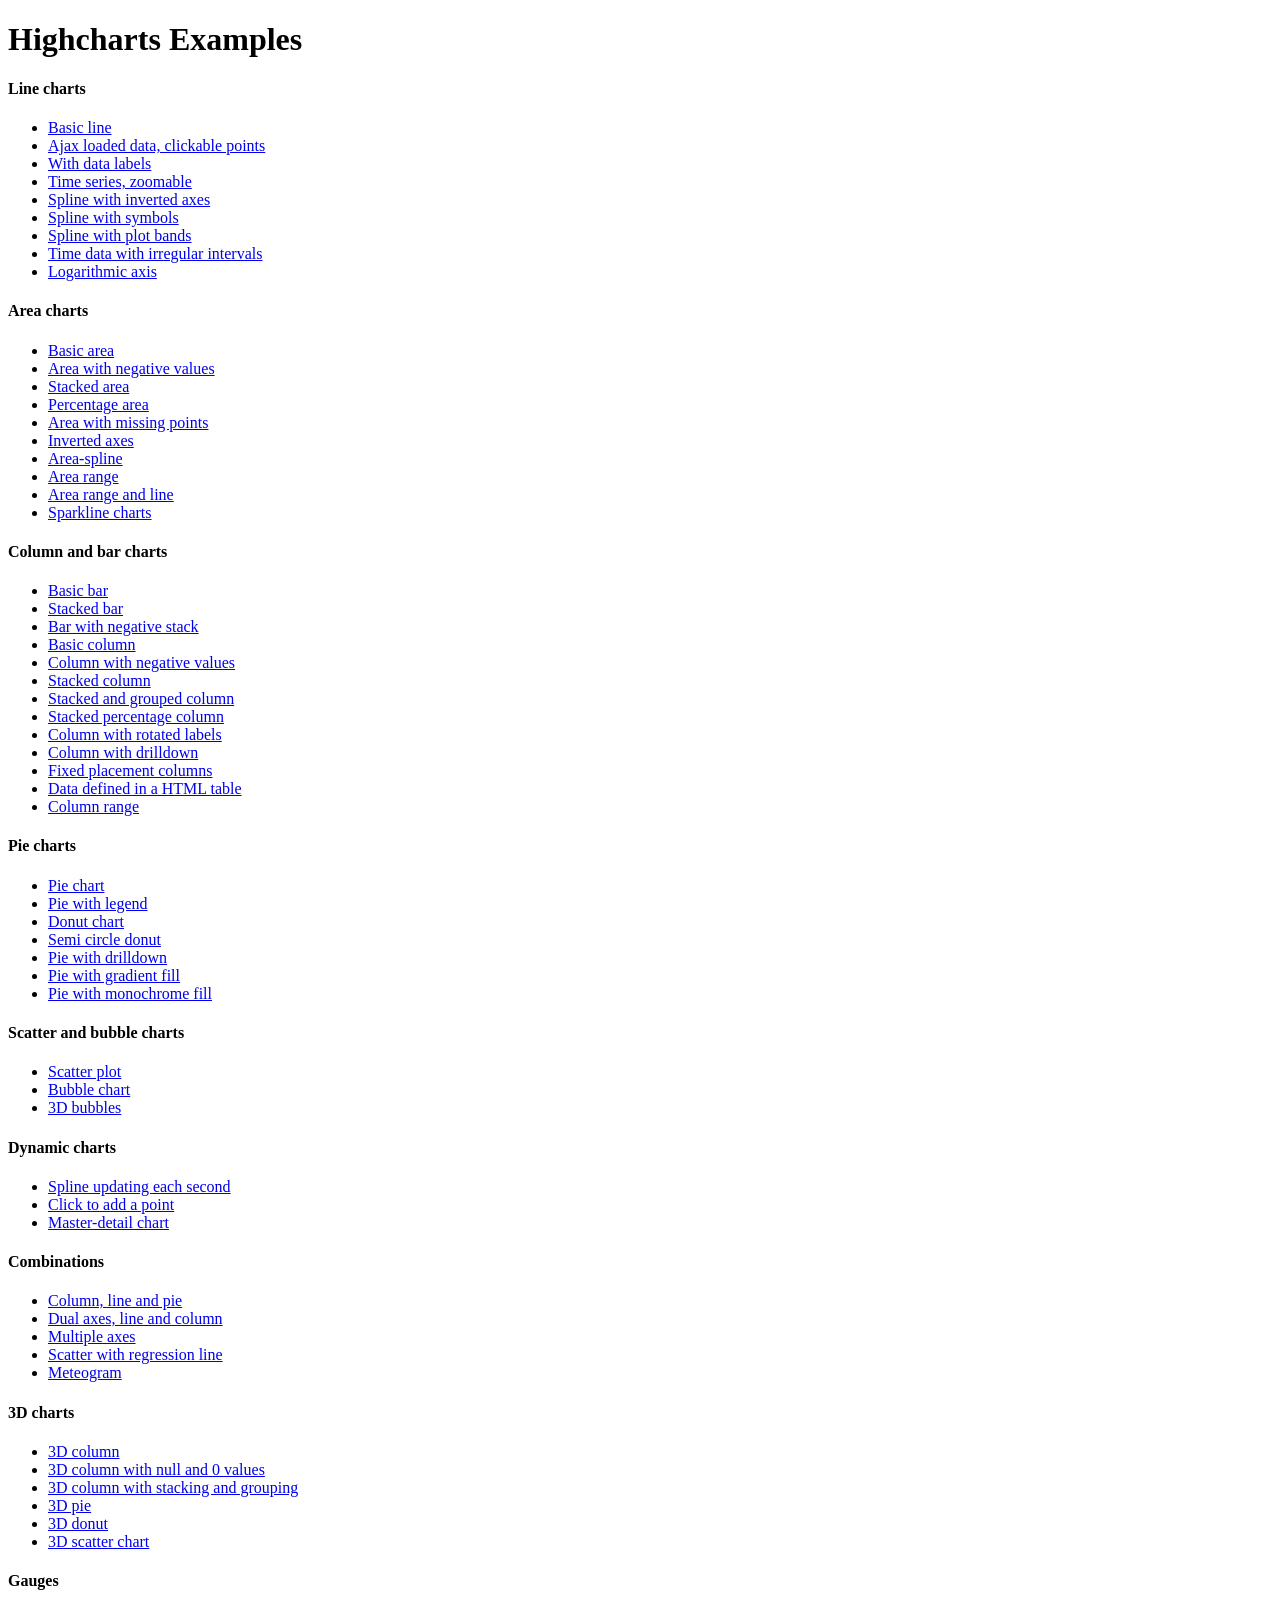
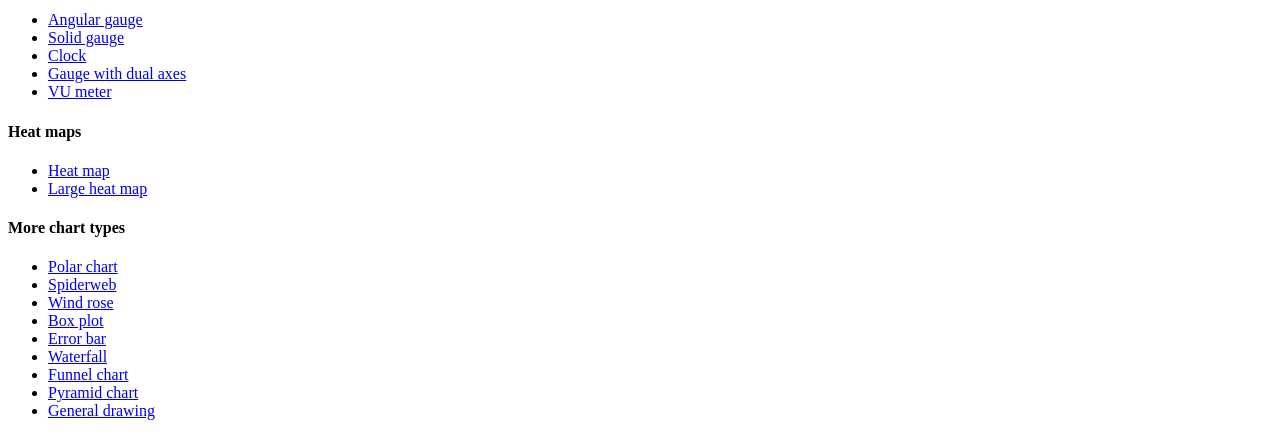
<file: Public/static/highcharts-4.0.1/index.htm>
<!DOCTYPE HTML PUBLIC "-//W3C//DTD HTML 4.01//EN" "http://www.w3.org/TR/html4/strict.dtd">
<html>
	<head>
		<meta http-equiv="Content-Type" content="text/html; charset=utf-8" />
		<title>Highcharts Examples</title>
	</head>
	<body>
		<h1>Highcharts Examples</h1>
		<h4>Line charts</h4>
		<ul>
			<li><a href="examples/line-basic/index.htm">Basic line</a></li>
			<li><a href="examples/line-ajax/index.htm">Ajax loaded data, clickable points</a></li>
			<li><a href="examples/line-labels/index.htm">With data labels</a></li>
			<li><a href="examples/line-time-series/index.htm">Time series, zoomable</a></li>
			<li><a href="examples/spline-inverted/index.htm">Spline with inverted axes</a></li>
			<li><a href="examples/spline-symbols/index.htm">Spline with symbols</a></li>
			<li><a href="examples/spline-plot-bands/index.htm">Spline with plot bands</a></li>
			<li><a href="examples/spline-irregular-time/index.htm">Time data with irregular intervals</a></li>
			<li><a href="examples/line-log-axis/index.htm">Logarithmic axis</a></li>
		</ul>
		<h4>Area charts</h4>
		<ul>
			<li><a href="examples/area-basic/index.htm">Basic area</a></li>
			<li><a href="examples/area-negative/index.htm">Area with negative values</a></li>
			<li><a href="examples/area-stacked/index.htm">Stacked area</a></li>
			<li><a href="examples/area-stacked-percent/index.htm">Percentage area</a></li>
			<li><a href="examples/area-missing/index.htm">Area with missing points</a></li>
			<li><a href="examples/area-inverted/index.htm">Inverted axes</a></li>
			<li><a href="examples/areaspline/index.htm">Area-spline</a></li>
			<li><a href="examples/arearange/index.htm">Area range</a></li>
			<li><a href="examples/arearange-line/index.htm">Area range and line</a></li>
			<li><a href="examples/sparkline/index.htm">Sparkline charts</a></li>
		</ul>
		<h4>Column and bar charts</h4>
		<ul>
			<li><a href="examples/bar-basic/index.htm">Basic bar</a></li>
			<li><a href="examples/bar-stacked/index.htm">Stacked bar</a></li>
			<li><a href="examples/bar-negative-stack/index.htm">Bar with negative stack</a></li>
			<li><a href="examples/column-basic/index.htm">Basic column</a></li>
			<li><a href="examples/column-negative/index.htm">Column with negative values</a></li>
			<li><a href="examples/column-stacked/index.htm">Stacked column</a></li>
			<li><a href="examples/column-stacked-and-grouped/index.htm">Stacked and grouped column</a></li>
			<li><a href="examples/column-stacked-percent/index.htm">Stacked percentage column</a></li>
			<li><a href="examples/column-rotated-labels/index.htm">Column with rotated labels</a></li>
			<li><a href="examples/column-drilldown/index.htm">Column with drilldown</a></li>
			<li><a href="examples/column-placement/index.htm">Fixed placement columns</a></li>
			<li><a href="examples/column-parsed/index.htm">Data defined in a HTML table</a></li>
			<li><a href="examples/columnrange/index.htm">Column range</a></li>
		</ul>
		<h4>Pie charts</h4>
		<ul>
			<li><a href="examples/pie-basic/index.htm">Pie chart</a></li>
			<li><a href="examples/pie-legend/index.htm">Pie with legend</a></li>
			<li><a href="examples/pie-donut/index.htm">Donut chart</a></li>
			<li><a href="examples/pie-semi-circle/index.htm">Semi circle donut</a></li>
			<li><a href="examples/pie-drilldown/index.htm">Pie with drilldown</a></li>
			<li><a href="examples/pie-gradient/index.htm">Pie with gradient fill</a></li>
			<li><a href="examples/pie-monochrome/index.htm">Pie with monochrome fill</a></li>
		</ul>
		<h4>Scatter and bubble charts</h4>
		<ul>
			<li><a href="examples/scatter/index.htm">Scatter plot</a></li>
			<li><a href="examples/bubble/index.htm">Bubble chart</a></li>
			<li><a href="examples/bubble-3d/index.htm">3D bubbles</a></li>
		</ul>
		<h4>Dynamic charts</h4>
		<ul>
			<li><a href="examples/dynamic-update/index.htm">Spline updating each second</a></li>
			<li><a href="examples/dynamic-click-to-add/index.htm">Click to add a point</a></li>
			<li><a href="examples/dynamic-master-detail/index.htm">Master-detail chart</a></li>
		</ul>
		<h4>Combinations</h4>
		<ul>
			<li><a href="examples/combo/index.htm">Column, line and pie</a></li>
			<li><a href="examples/combo-dual-axes/index.htm">Dual axes, line and column</a></li>
			<li><a href="examples/combo-multi-axes/index.htm">Multiple axes</a></li>
			<li><a href="examples/combo-regression/index.htm">Scatter with regression line</a></li>
			<li><a href="examples/combo-meteogram/index.htm">Meteogram</a></li>
		</ul>
		<h4>3D charts</h4>
		<ul>
			<li><a href="examples/3d-column-interactive/index.htm">3D column</a></li>
			<li><a href="examples/3d-column-null-values/index.htm">3D column with null and 0 values</a></li>
			<li><a href="examples/3d-column-stacking-grouping/index.htm">3D column with stacking and grouping</a></li>
			<li><a href="examples/3d-pie/index.htm">3D pie</a></li>
			<li><a href="examples/3d-pie-donut/index.htm">3D donut</a></li>
			<li><a href="examples/3d-scatter-draggable/index.htm">3D scatter chart</a></li>
		</ul>
		<h4>Gauges</h4>
		<ul>
			<li><a href="examples/gauge-speedometer/index.htm">Angular gauge</a></li>
			<li><a href="examples/gauge-solid/index.htm">Solid gauge</a></li>
			<li><a href="examples/gauge-clock/index.htm">Clock</a></li>
			<li><a href="examples/gauge-dual/index.htm">Gauge with dual axes</a></li>
			<li><a href="examples/gauge-vu-meter/index.htm">VU meter</a></li>
		</ul>
		<h4>Heat maps</h4>
		<ul>
			<li><a href="examples/heatmap/index.htm">Heat map</a></li>
			<li><a href="examples/heatmap-canvas/index.htm">Large heat map</a></li>
		</ul>
		<h4>More chart types</h4>
		<ul>
			<li><a href="examples/polar/index.htm">Polar chart</a></li>
			<li><a href="examples/polar-spider/index.htm">Spiderweb</a></li>
			<li><a href="examples/polar-wind-rose/index.htm">Wind rose</a></li>
			<li><a href="examples/box-plot/index.htm">Box plot</a></li>
			<li><a href="examples/error-bar/index.htm">Error bar</a></li>
			<li><a href="examples/waterfall/index.htm">Waterfall</a></li>
			<li><a href="examples/funnel/index.htm">Funnel chart</a></li>
			<li><a href="examples/pyramid/index.htm">Pyramid chart</a></li>
			<li><a href="examples/renderer/index.htm">General drawing</a></li>
		</ul>
	</body>
</html>
</file>
